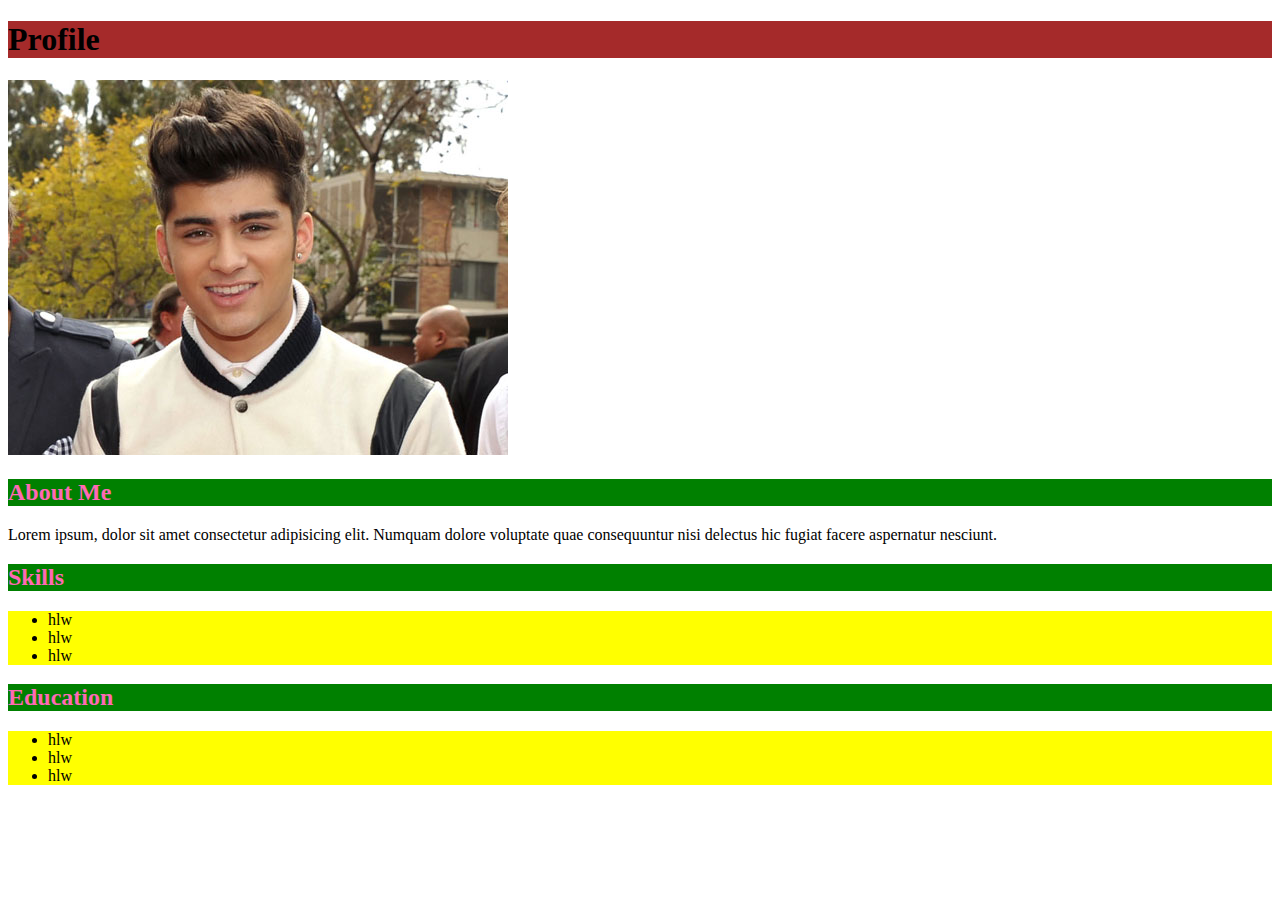
<file: index.html>
<!DOCTYPE html>
<html lang="en">
<head>
    <meta charset="UTF-8">
    <meta http-equiv="X-UA-Compatible" content="IE=edge">
    <meta name="viewport" content="width=device-width, initial-scale=1.0">
    <title>This is title tag</title>
    <style>
        h2{
            background-color: green;
            color: hotpink;
        }
    </style>
    <link rel="stylesheet" href="./stylesheet.css">
</head>
<body>
    <h1 style="background-color: brown;">Profile</h1> 
    <img src="./zayn.jpg">
    <p>
        <h2>About Me</h2>
        Lorem ipsum, dolor sit amet consectetur adipisicing elit. Numquam dolore voluptate quae consequuntur nisi delectus hic fugiat facere aspernatur nesciunt.
    </p>
    <p>
        <h2>Skills</h2>
        <ul>
            <li>hlw</li>
            <li>hlw</li>
            <li>hlw</li>
        </ul>
    </p>
    <p>
        <h2>Education</h2>
        <ul>
            <li>hlw</li>
            <li>hlw</li>
            <li>hlw</li>
        </ul>
    </p>
</body>
</html>
</file>
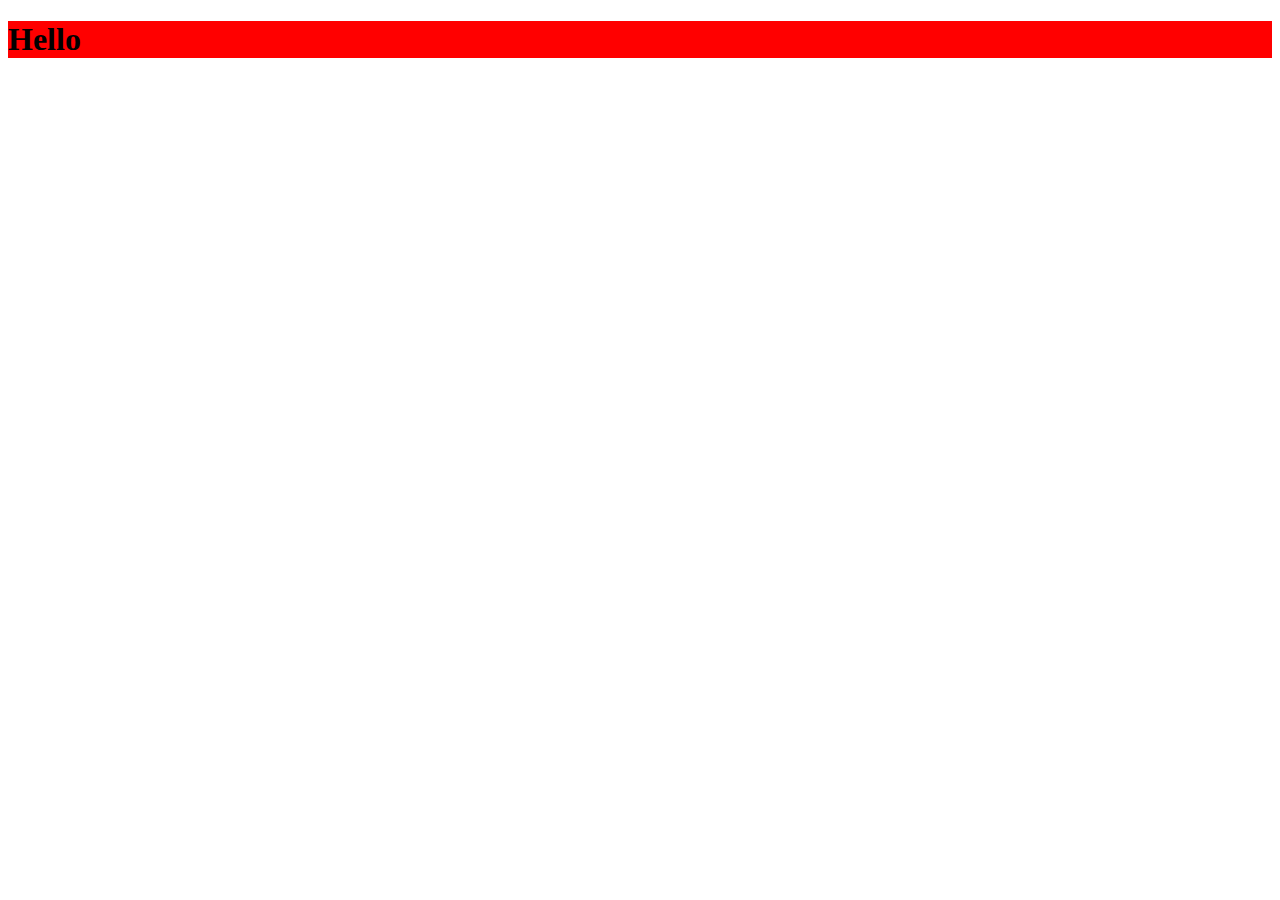
<file: indexjs.html>
<!DOCTYPE html>
<html lang="en">
<head>
    <meta charset="UTF-8">
    <meta http-equiv="X-UA-Compatible" content="IE=edge">
    <meta name="viewport" content="width=device-width, initial-scale=1.0">
    <title>Document</title>
</head>
<body>
    <h1 class="hlw">Hello</h1>
    <script>
        let h1Tag = document.querySelector("h1");
        h1Tag.style.backgroundColor = "red";
        let c = 0;
        h1Tag.addEventListener("click",function(){
            c++;
            console.log(c);
        });
    </script>
</body>
</html>
</file>
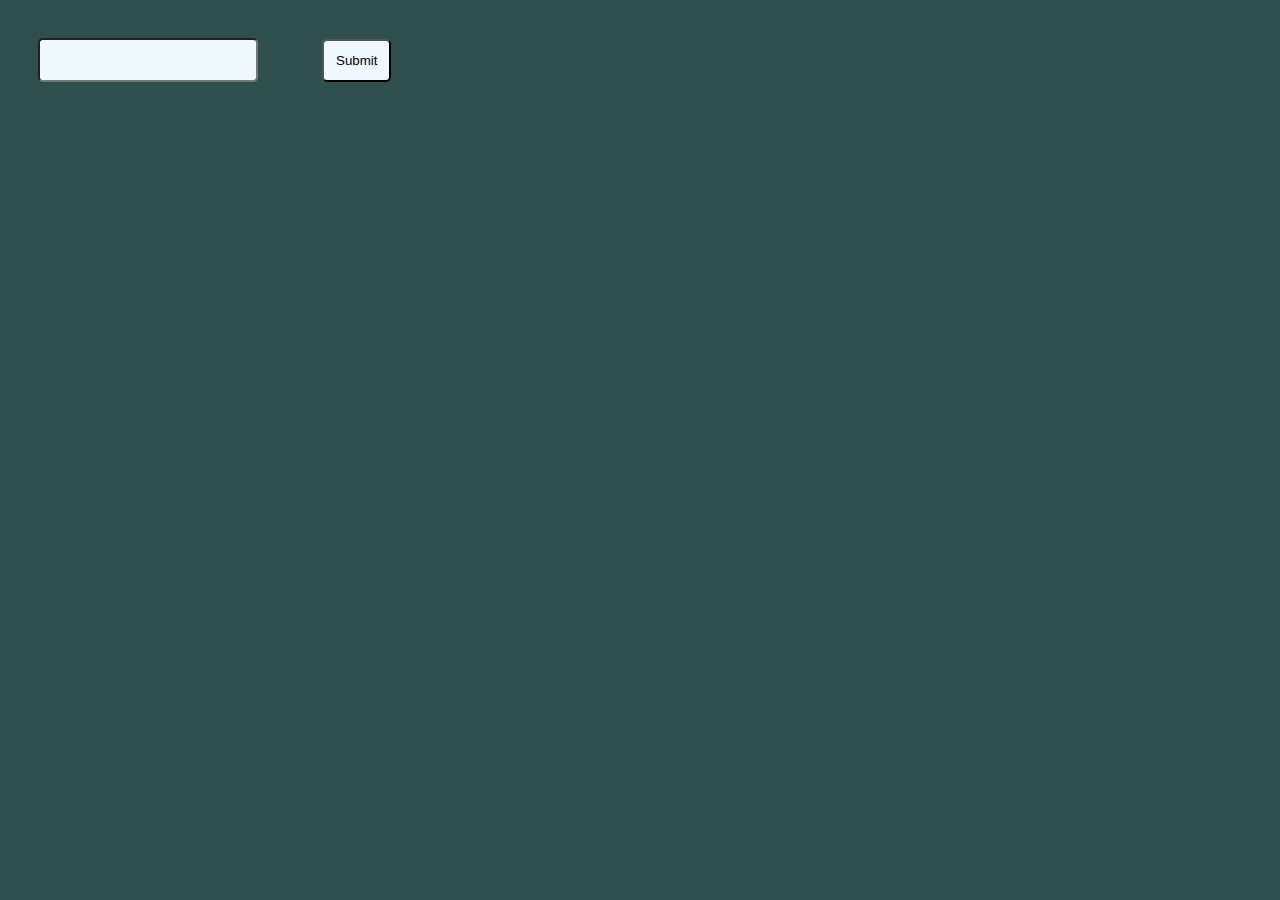
<file: ToDo/todo.html>
<!DOCTYPE html>
<html lang="en">
<head>
    <meta charset="UTF-8">
    <meta http-equiv="X-UA-Compatible" content="IE=edge">
    <meta name="viewport" content="width=device-width, initial-scale=1.0">
    <title>Document</title>
    <link rel="stylesheet" href="./style.css" >

</head>
<body>
    <input  id="inp" type="search">
    <button id="sub" type="submit" >Submit</button>
    <ul>
        
    </ul>
    <script src="./script.js"></script>
</body>
</html>
</file>
<file: stylesheet.css>
ul{
    background-color: yellow;
    
}
</file>
<file: ToDo/style.css>
*{
    box-sizing: border-box;
    background-color: darkslategrey;
}
#inp{
    background-color: aliceblue;
    border-radius: 5px;
    color: black;
    box-shadow: black;
    margin: 30px;
    padding: 20px;
    height: 30px;
    width: 220px;
}
#sub{
    background-color: aliceblue;
    border-radius: 5px;
    color: black;
    box-shadow: black;
    margin: 30px;
    padding: 12px;
    border-block-color: black;
}
</file>
